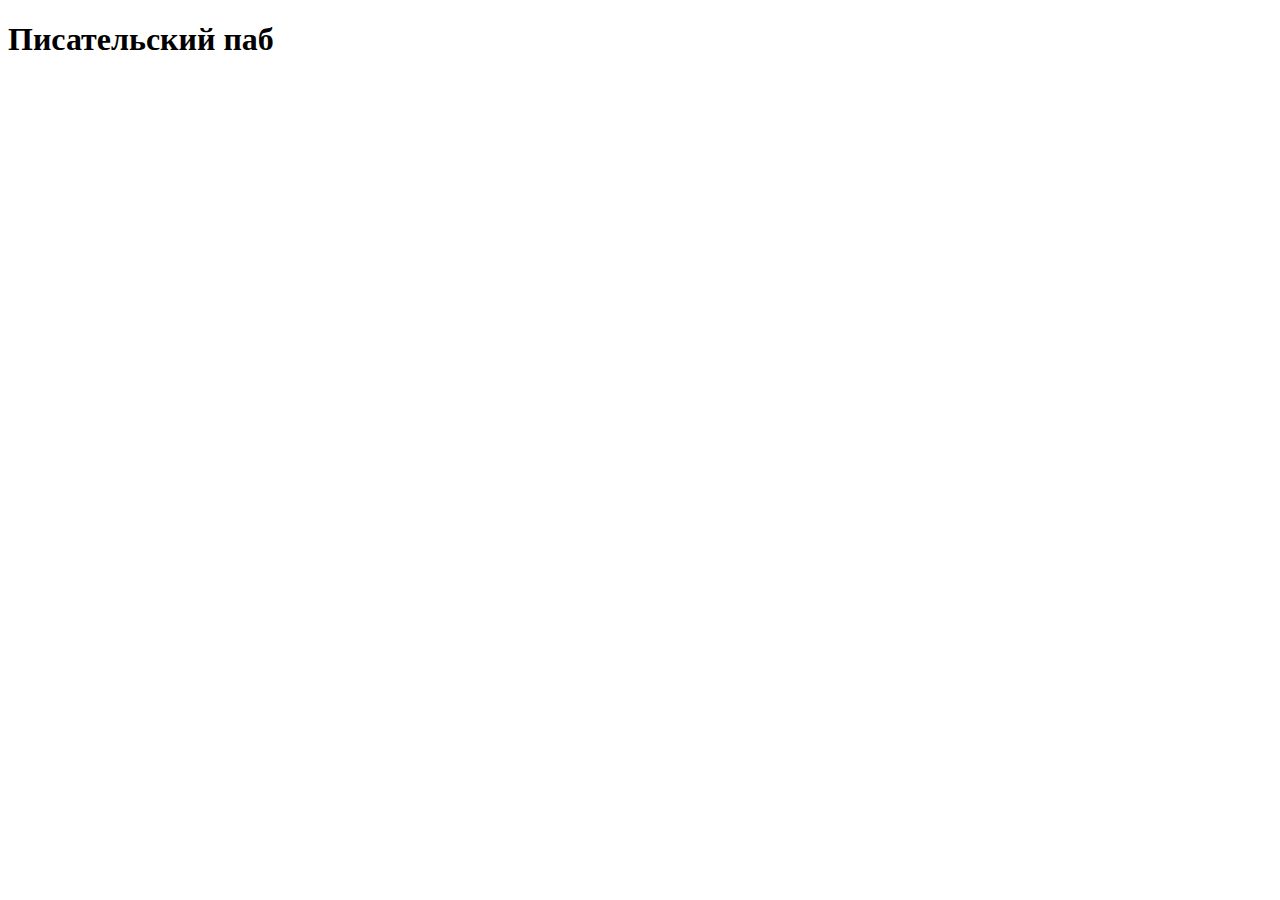
<file: index.html>
<!DOCTYPE html>
<head>
  <meta charset='utf-8'>
  <meta name="keywords" content="писательство, рассказы, сообщество, писатели, публикация">
  <title>Писательский паб</title>
</head>

<body>
  <header>
  </header>
  
  <main>
    <h1>Писательский паб</h1>
  </main>
  
  <footer>
  </footer>
</body>
</file>
